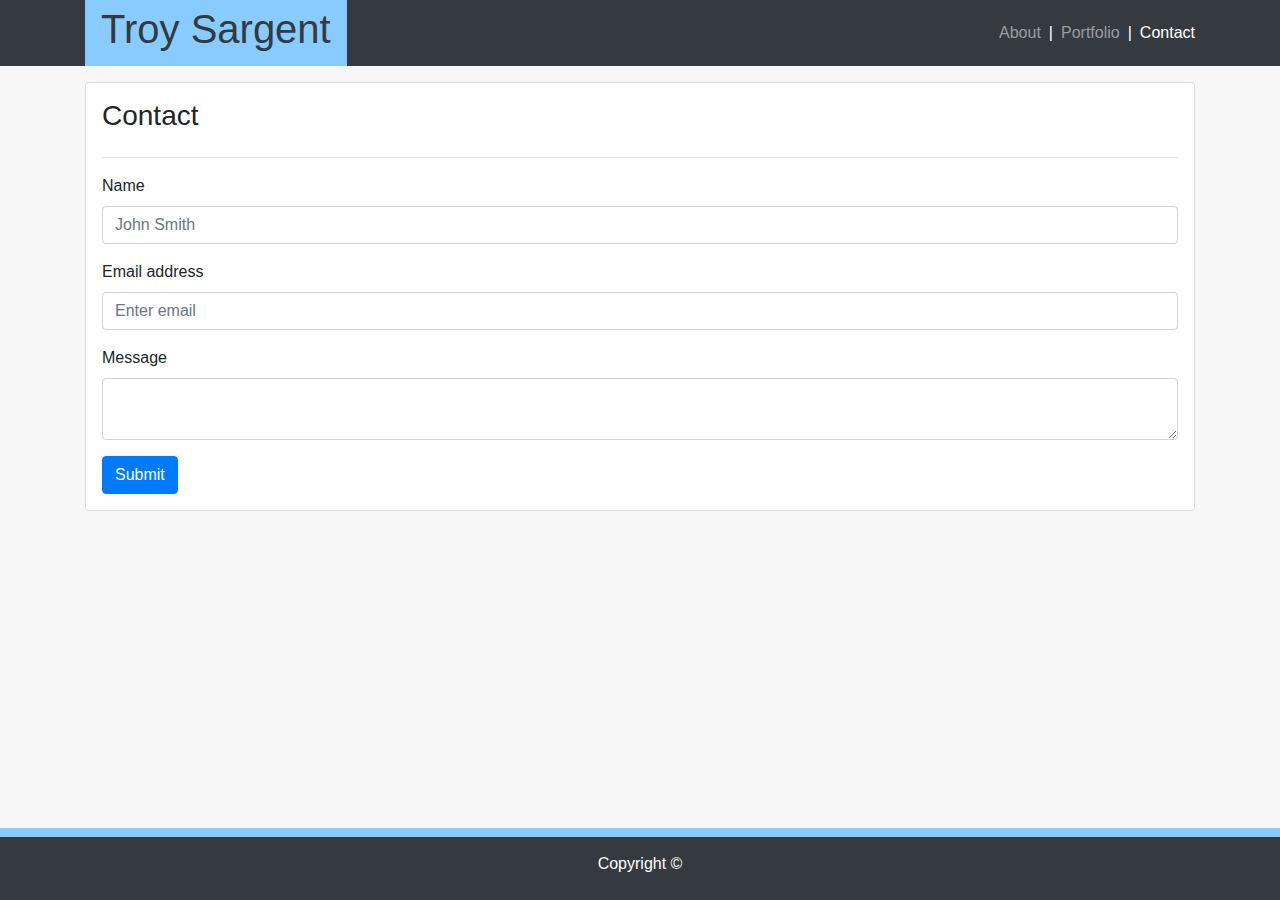
<file: contact.html>
<!DOCTYPE html>
<html lang="en">

<head>
    <meta charset="UTF-8">
    <meta name="viewport" content="width=device-width, initial-scale=1.0">
    <title>Troy Sargent's Portfolio</title>
    <link rel="stylesheet" href="https://stackpath.bootstrapcdn.com/bootstrap/4.3.1/css/bootstrap.min.css"
        integrity="sha384-ggOyR0iXCbMQv3Xipma34MD+dH/1fQ784/j6cY/iJTQUOhcWr7x9JvoRxT2MZw1T" crossorigin="anonymous">
    <link rel="stylesheet" href="style.css">
</head>

<body>

    <nav class="navbar navbar-dark bg-dark p-0">    
        <div class="container">
            <a class="navbar-brand title"><h1 class="px-3 text-dark">Troy Sargent</h1></a>
            <ul class="navbar-nav flex-row align-items-center ">
                <li class="nav-item">
                    <a class="nav-link " href="./index.html">About</a>
                </li>
                <div class="text-white p-2">|</div>
                <li class="nav-item">
                    <a class="nav-link" href="./portfolio.html">Portfolio</a>
                </li>
                <div class="text-white p-2">|</div>
                <li class="nav-item">
                    <a class="nav-link active" href="./contact.html">Contact</a>
                </li>
            </ul>
        </div>

    </nav>

    <main class="container pb-5 mb-5">
        <div class="card mt-3 p-3">
            <!--About me section-->
            <h3>Contact</h3>
            <hr>
            <form>
                <div class="form-group">
                  <label for="exampleInputPassword1">Name</label>
                  <input type="text" class="form-control" id="exampleInputPassword1" placeholder="John Smith">
                </div>
                <div class="form-group">
                  <label for="exampleInputEmail1">Email address</label>
                  <input type="email" class="form-control" id="exampleInputEmail1" placeholder="Enter email">
                </div>
                <div class="form-group">
                    <label for="message1">Message</label>
                    <textarea class="form-control"></textarea>
                </div>
                <button type="submit" class="btn btn-primary">Submit</button>
              </form>
        </div>

    </main>

    <footer>
        <nav class="navbar navbar-dark bg-dark mt-5 pt-4 fixed-bottom justify-content-center">
        <div class="rect"></div>
            <p class="text-white">Copyright &copy;</p>   
        </nav>
    </footer>

    <script src="https://code.jquery.com/jquery-3.3.1.slim.min.js"
        integrity="sha384-q8i/X+965DzO0rT7abK41JStQIAqVgRVzpbzo5smXKp4YfRvH+8abtTE1Pi6jizo" crossorigin="anonymous">
    </script>
    <script src="https://cdnjs.cloudflare.com/ajax/libs/popper.js/1.14.7/umd/popper.min.js"
        integrity="sha384-UO2eT0CpHqdSJQ6hJty5KVphtPhzWj9WO1clHTMGa3JDZwrnQq4sF86dIHNDz0W1" crossorigin="anonymous">
    </script>
    <script src="https://stackpath.bootstrapcdn.com/bootstrap/4.3.1/js/bootstrap.min.js"
        integrity="sha384-JjSmVgyd0p3pXB1rRibZUAYoIIy6OrQ6VrjIEaFf/nJGzIxFDsf4x0xIM+B07jRM" crossorigin="anonymous">
    </script>

</body>

</html>
</file>
<file: style.css>
/* 
*   Most styling is done with bootstrap
*   within the html pages.
*   This stylesheet improves responsiveness
*   on smaller screens and customizes the page
*   color scehme               
*                                              */



/* --------------------
    Navbar heading
----------------------*/

/* Controls color of h1 heading inside of navbar */
.title {
    background-color: #8CF;
}

/* Gives color to body of the page but not the card or container */
body {
    background-color: #f7f7f7;
}

/* --------------------
    Image overlay in
    portfolio.html
----------------------*/

/* Allows responsive img and caption inside of parent picture */
picture {
    position: relative;
}

/* Caption responsively fills picture tag, aligned bottom, controls color */
.caption {
    position: absolute;
    bottom: 0;
    left: 0;
    right: 0;
    background-color: #8CF;
}

/* --------------------
    Footer navbar
----------------------*/
/* Creates colorful line across footer */
.rect {
    height: 1vh;
    width: 100%;
    background-color: #8CF;
    position: absolute;
    margin: 0;
    top: 0;} 

/* ----------------------------------------------
Adjusts navbar title, container,
and the navbar itself to be responsive on
small devices (landscape phones, 640px and up) 
------------------------------------------------*/
@media (max-width: 640px) {
    .title {
        width: 100%;
        text-align: center;
        margin: 0;
        padding-left: 0!important;
        padding-right: 0!important;
    }

    nav .container {
        margin: 0;
        padding-left: 0!important;
        padding-right: 0!important;
        max-width: 100%;
    }

    .navbar-nav {
        margin: 0 auto;
    }

    nav .navbar {
        padding: 0!important;
    }

}
</file>
